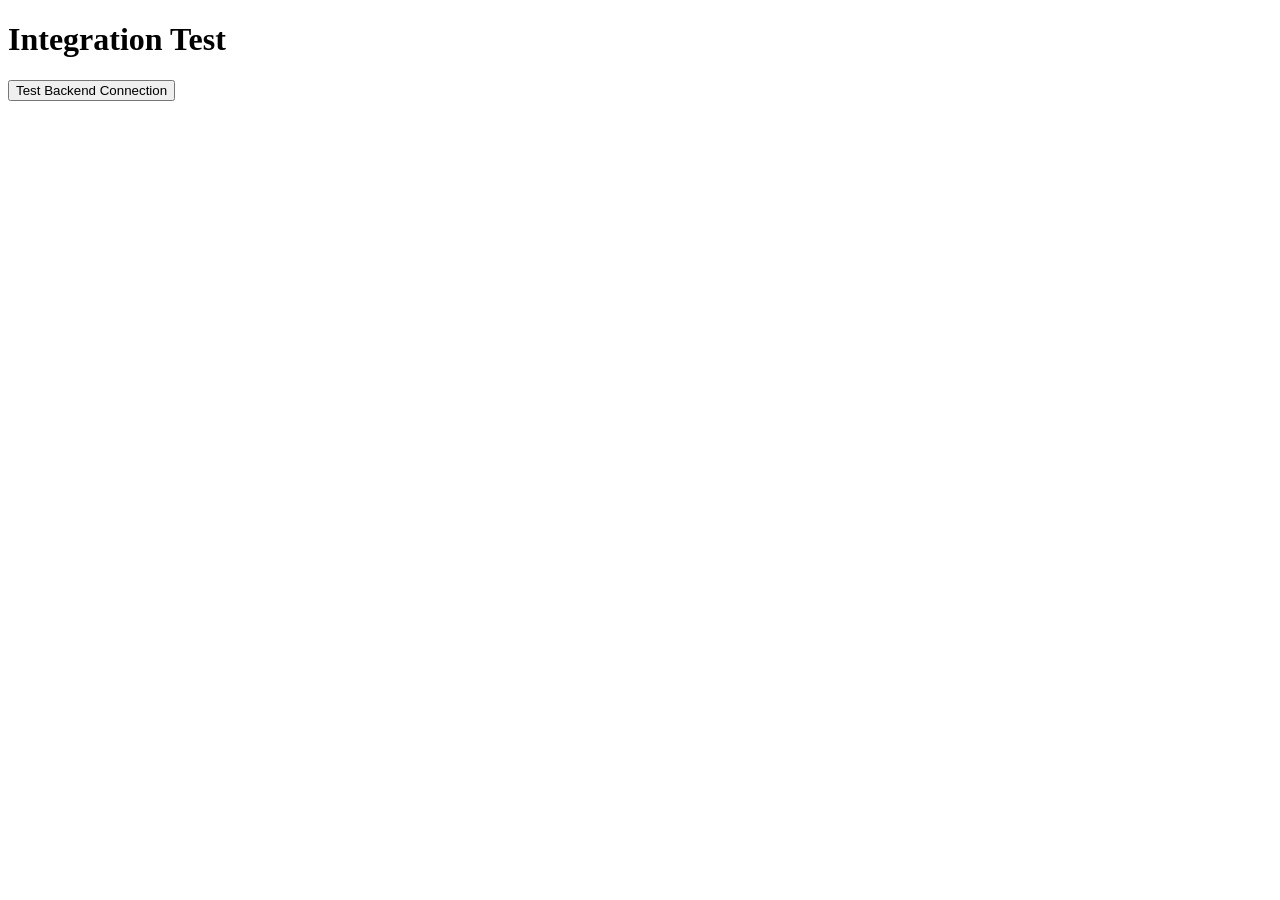
<file: test_integration.html>
<!DOCTYPE html>
<html>
<head>
    <title>Integration Test</title>
</head>
<body>
    <h1>Integration Test</h1>
    <button id="testBtn">Test Backend Connection</button>
    <div id="result"></div>

    <script>
        document.getElementById('testBtn').addEventListener('click', async function() {
            try {
                const response = await fetch('http://localhost:5000/', {
                    method: 'GET'
                });
                const data = await response.json();
                document.getElementById('result').innerHTML = '<p style="color: green;">Success: ' + JSON.stringify(data) + '</p>';
            } catch (error) {
                document.getElementById('result').innerHTML = '<p style="color: red;">Error: ' + error.message + '</p>';
            }
        });
    </script>
</body>
</html>
</file>
